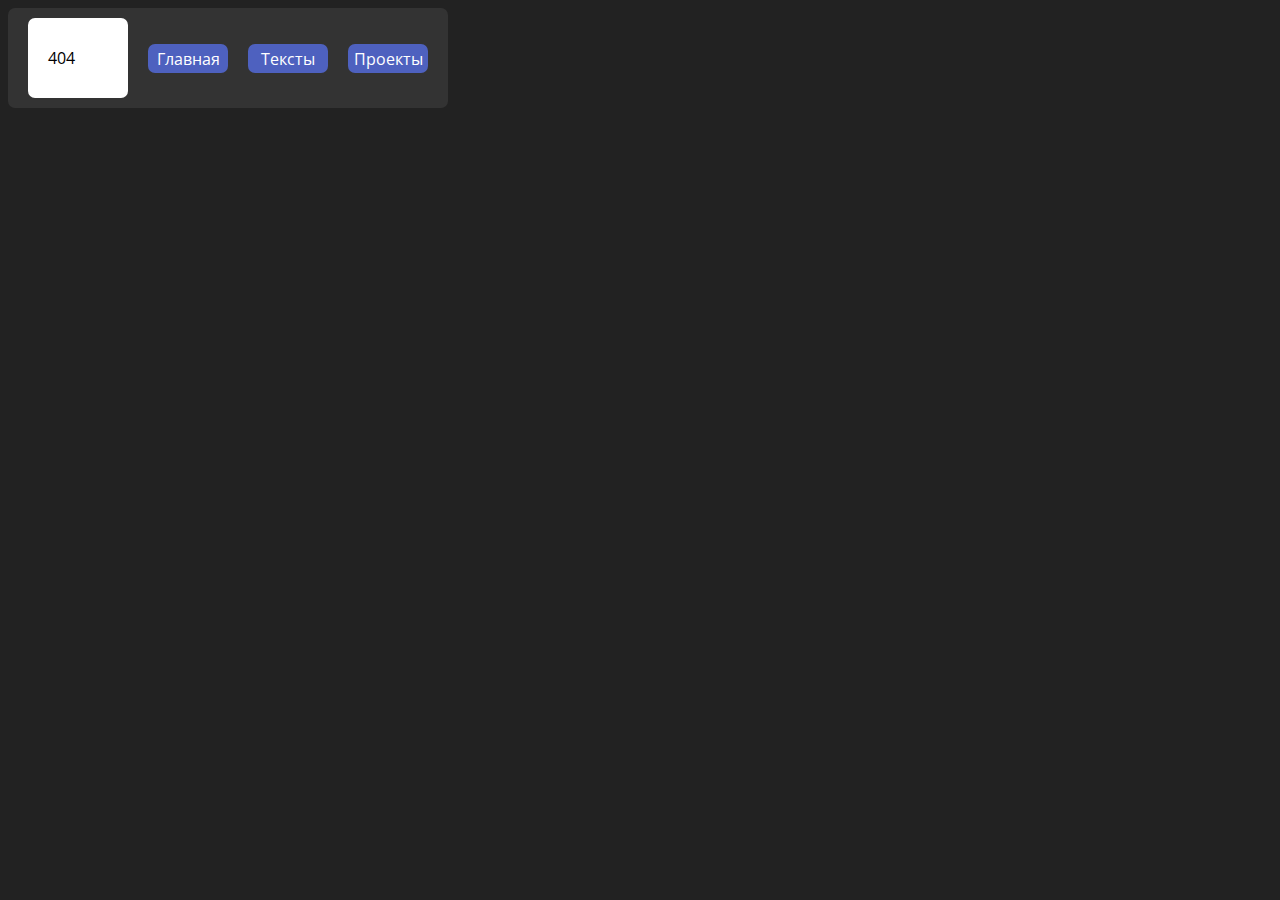
<file: index.html>
<!DOCTYPE html>
<html>
<head>
  <title>Мой веб-сайт</title>
  <link rel="stylesheet" href="stylesheet.css">
  <link href="https://fonts.googleapis.com/css2?family=Open+Sans&display=swap" rel="stylesheet">
</head>
<body>
  <div class="navbar">
  	<div class="maybe-logo">404</div>
    <a href="#home">Главная</a>
    <a href="#about">Тексты</a>
    <a href="#services">Проекты</a>
  </div>

  <!-- Остальное содержимое вашей веб-страницы -->
</body>
</html>
</file>
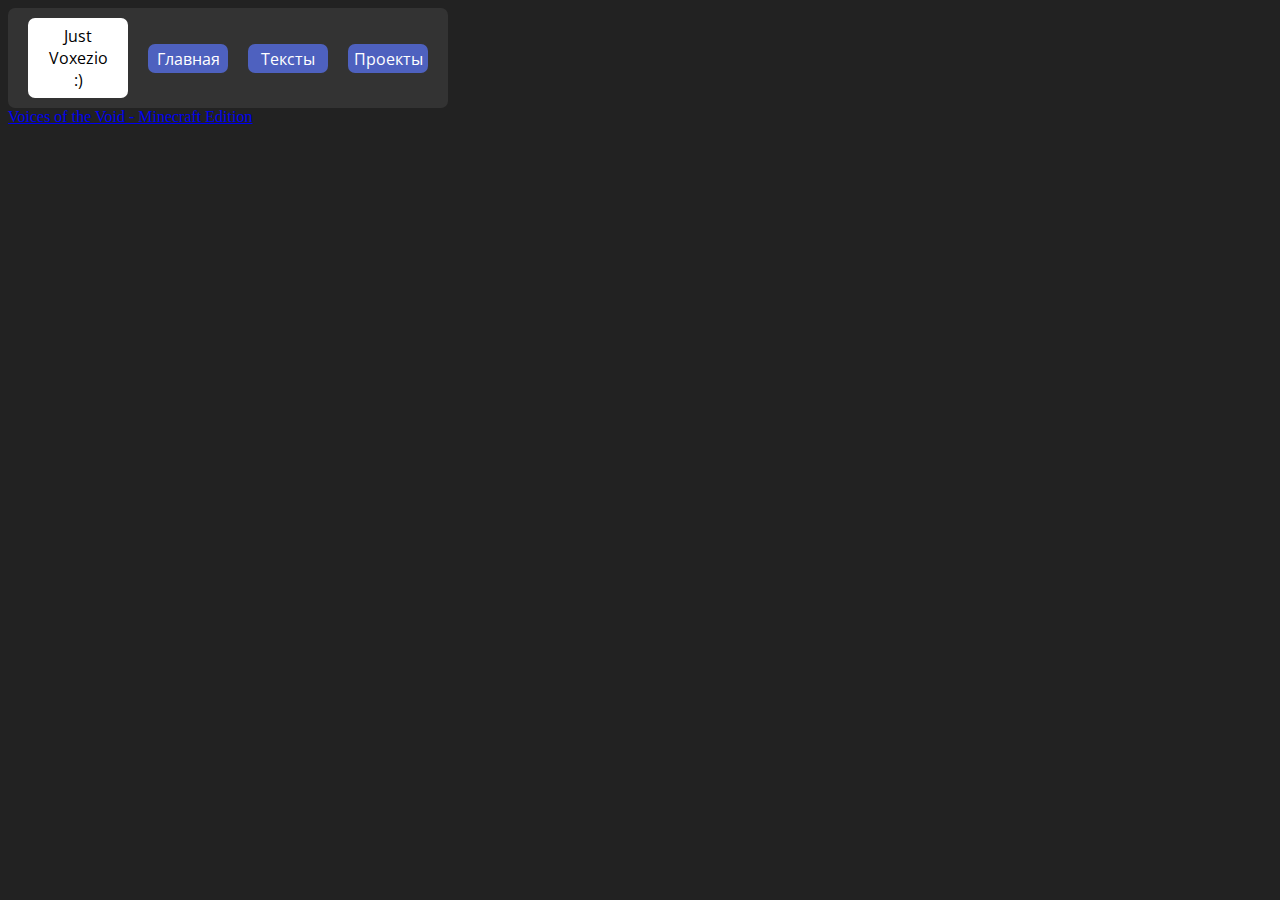
<file: projects/index.html>
<!DOCTYPE html>
<html>
<head>
  <title>Мой веб-сайт</title>
  <link rel="stylesheet" href="https://voxezio.github.io/stylesheet.css">
  <link href="https://fonts.googleapis.com/css2?family=Open+Sans&display=swap" rel="stylesheet">
</head>
<body>
  <div class="navbar">
  	<div class="maybe-logo">Just Voxezio :)</div>
    <a href="https://voxezio.github.io">Главная</a>
    <a href="#texts">Тексты</a>
    <a href="#projects">Проекты</a>
  </div>
  <div>
	<a href="votv_craft">Voices of the Void - Minecraft Edition</a>
  </div>
</body>
</html>
</file>
<file: stylesheet.css>
body {
	background-color: #222;
}

.navbar {
  display: flex; /* Размещаем элементы внутри навбара в виде строки */
  justify-content: space-between; /* Распределяем элементы по горизонтали */
  align-items: center; /* Центрируем элементы по вертикали */
  background-color: #333;
  padding: 10px 20px;
  width: 400px;
  border-radius: 7px;
}

.navbar a {
  color: white;
  background-color: #4e61bf;
  text-decoration: none;
  border-radius: 7px;
  height: 25px;
  width: 20%;
  text-align: center;
  padding-top: 1%;
  font-family: 'Open Sans', sans-serif;
  margin-top: inherit;
}

.maybe-logo {
	text-decoration: none;
	background-color: #fff;
	border-radius: 7px;
	height: 60px;
	width: 60px;
	text-align: center;
	padding-top: 1%;
	font-family: 'Open Sans', sans-serif;

	display: flex; /* Размещаем элементы внутри навбара в виде строки */
	justify-content: space-between; /* Распределяем элементы по горизонтали */
	align-items: center; /* Центрируем элементы по вертикали */
	padding: 10px 20px;
}
</file>
